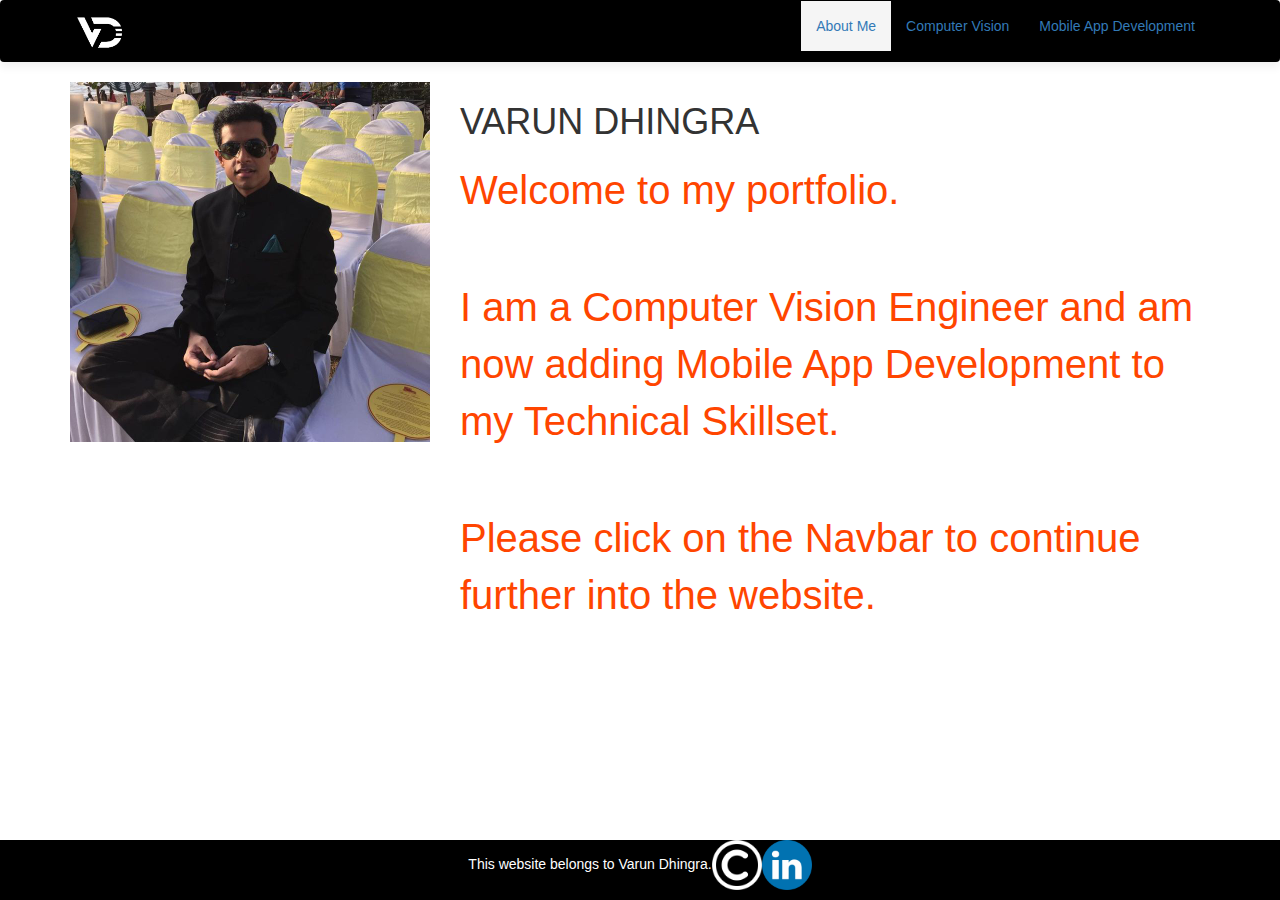
<file: index.html>
<!DOCTYPE html>
<html lang="en">
<head>
    <meta charset="UTF-8">
    <meta http-equiv="X-UA-Compatible" content="IE=edge" />
    <meta name="viewport" content="width=device-width, initial-scale=1.0" />
    <meta name="theme-color" content="white" />

    <link rel="manifest" crossorigin="use-credentials" href="manifest.json">

    <link rel="stylesheet" type="text/css" href="style.css">

    <!-- Latest compiled and minified CSS -->
    <link rel="stylesheet" href="https://maxcdn.bootstrapcdn.com/bootstrap/3.4.1/css/bootstrap.min.css">

    <link rel="apple-touch-icon" href="images/logo.png">

    <!-- jQuery library -->
    <script src="https://ajax.googleapis.com/ajax/libs/jquery/3.5.1/jquery.min.js"></script>

    <!-- Latest compiled JavaScript -->
    <script src="https://maxcdn.bootstrapcdn.com/bootstrap/3.4.1/js/bootstrap.min.js"></script>



    <title>Document</title>
</head>
<body>
    <header class = "header">
        <nav class = "navbar navigation">
            <div class="container">
                <div class = "navbar-header">
                    <button type="button" class="navbar-toggle" data-toggle="collapse" data-target="#hamburger">
                        <span class="icon-bar"></span>
                        <span class="icon-bar"></span>
                        <span class="icon-bar"></span>
                    </button>
                    <img class="logo" src="images/logo.png" /> 
                </div>

                
                <div class="collapse navbar-collapse" id="hamburger">
                <ul class="nav navbar-nav navbar-right">
                   <li><a class = "active" href="index.html">About Me</a></li>
                   <li><a href="compvis.html">Computer Vision</a></li>
                   <li><a href="mdev.html">Mobile App Development</a></li>                  
                </ul>
                </div>
                </div>
            </nav>

            <div class = "container">
                <div class = "row">
                    <div class="col-sm-4">
                        <img src="images/fb_profile.jpeg" class="img-responsive img-fluid" />
                        </div>
                    
                        <div class="col-sm-8">
                            <h1>VARUN DHINGRA</h1>

                            <p class="large_text">Welcome to my portfolio.</p>
                            <br />
                            <p class="large_text">I am a Computer Vision Engineer and am now adding Mobile App Development to my Technical Skillset.</p>
                            <br />
                            <p class="large_text">Please click on the Navbar to continue further into the website.</p>
                        </div>
                    </div>
                </div>
    </header>
    <script src="js/main.js"></script>
</body>


<footer class = "navbar-fixed-bottom">
    
    <p class="footer_text page-footer bg-dark"> This website belongs to Varun Dhingra.<img class="copy" src="images/copyright.png" /><a href="https://www.linkedin.com/in/varun-dhingra"><img class="copy" src="images/linked_icon.png" /></a></p>
</footer>
    
</html>
</file>
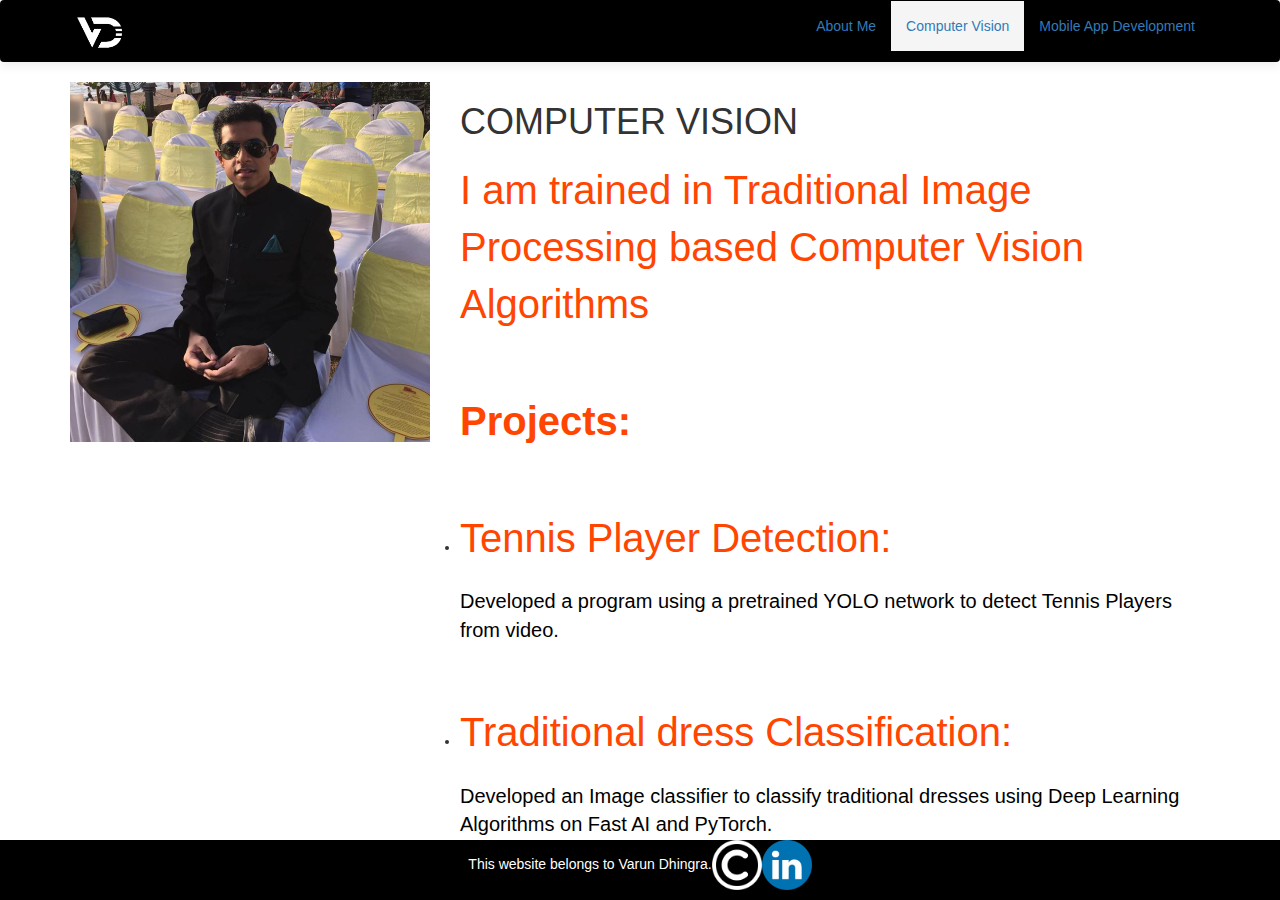
<file: compvis.html>
<!DOCTYPE html>
<html lang="en">
<head>
    <meta charset="UTF-8">
    <meta http-equiv="X-UA-Compatible" content="IE=edge">
    <meta name="viewport" content="width=device-width, initial-scale=1.0">

    <link rel="stylesheet" type="text/css" href="style.css">

    <!-- Latest compiled and minified CSS -->
    <link rel="stylesheet" href="https://maxcdn.bootstrapcdn.com/bootstrap/3.4.1/css/bootstrap.min.css">


    <!-- jQuery library -->
    <script src="https://ajax.googleapis.com/ajax/libs/jquery/3.5.1/jquery.min.js"></script>

    <!-- Latest compiled JavaScript -->
    <script src="https://maxcdn.bootstrapcdn.com/bootstrap/3.4.1/js/bootstrap.min.js"></script>

    <title>Document</title>
</head>
<body>
    <header class = "header">
        <nav class = "navbar navigation">
            <div class="container">
                <div class = "navbar-header">
                    <button type="button" class="navbar-toggle" data-toggle="collapse" data-target="#hamburger">
                        <span class="icon-bar"></span>
                        <span class="icon-bar"></span>
                        <span class="icon-bar"></span>
                    </button>
                    <img class="logo" src="images/logo.png" /> 
                </div>

                
                <div class="collapse navbar-collapse" id="hamburger">
                <ul class="nav navbar-nav navbar-right">
                   <li><a href="index.html">About Me</a></li>
                   <li><a class = "active" href="compvis.html">Computer Vision</a></li>
                   <li><a href="mdev.html">Mobile App Development</a></li>                  
                </ul>
                </div>
                </div>
            </nav>

            <div class = "container">
                <div class = "row">
                    <div class="col-sm-4">
                        <img src="images/fb_profile.jpeg" class="img-responsive" />
                        </div>
                    
                        <div class="col-sm-8">
                            <h1>COMPUTER VISION</h1>
                            
                            
                           <p class="large_text">I am trained in Traditional Image Processing based Computer Vision Algorithms</p>
                            <br />
                            <b><p class="large_text">Projects:</p></b>
                            <br />
                            <ul>
                            <li><p class="large_text">Tennis Player Detection:</p>
                            <p class="description">Developed a program using a pretrained YOLO network to detect Tennis Players from video.</p></li>
                            <br />
                            <li>
                            <p class="large_text">Traditional dress Classification:</p>
                            <p class = "description">Developed an Image classifier to classify traditional dresses using Deep Learning Algorithms on Fast AI and PyTorch.</p>
                            </li>
                        </ul>
                        </div>
                    </div>
                </div>
    </header>
    <script src="js/main.js"></script>
</body>
<footer class = "navbar-fixed-bottom">
    
    <p class="footer_text page-footer bg-dark"> This website belongs to Varun Dhingra.<img class="copy" src="images/copyright.png" /><a href="https://www.linkedin.com/in/varun-dhingra"><img class="copy" src="images/linked_icon.png" /></a></p>
</footer>
</html>
</file>
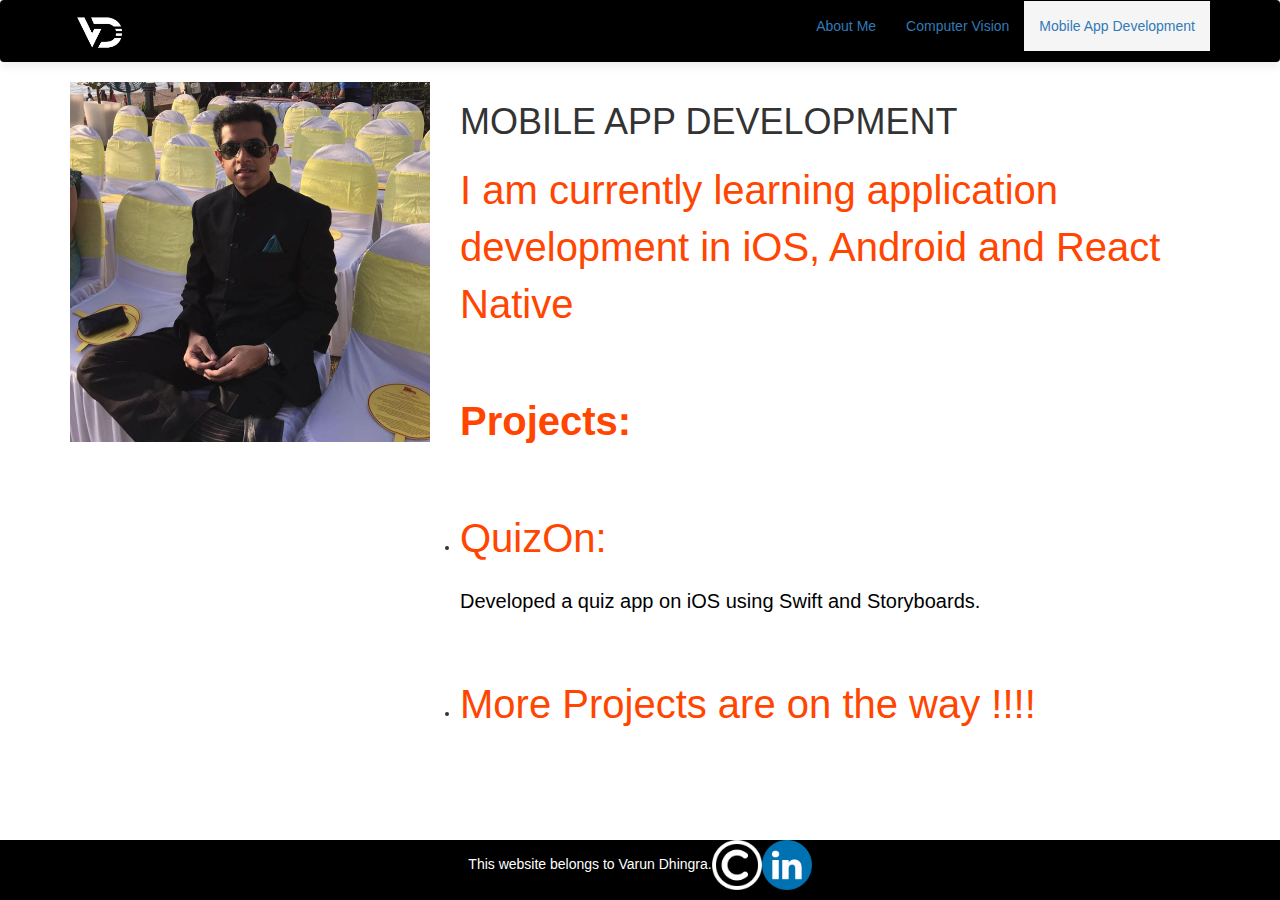
<file: mdev.html>
<!DOCTYPE html>
<html lang="en">
<head>
    <meta charset="UTF-8">
    <meta http-equiv="X-UA-Compatible" content="IE=edge">
    <meta name="viewport" content="width=device-width, initial-scale=1.0">

    <link rel="stylesheet" type="text/css" href="style.css">

    <!-- Latest compiled and minified CSS -->
    <link rel="stylesheet" href="https://maxcdn.bootstrapcdn.com/bootstrap/3.4.1/css/bootstrap.min.css">


    <!-- jQuery library -->
    <script src="https://ajax.googleapis.com/ajax/libs/jquery/3.5.1/jquery.min.js"></script>

    <!-- Latest compiled JavaScript -->
    <script src="https://maxcdn.bootstrapcdn.com/bootstrap/3.4.1/js/bootstrap.min.js"></script>
    <title>Document</title>
</head>

<body>
    <header class = "header">
        <nav class = "navbar navigation">
            <div class="container">
                <div class = "navbar-header">
                    <button type="button" class="navbar-toggle" data-toggle="collapse" data-target="#hamburger">
                        <span class="icon-bar"></span>
                        <span class="icon-bar"></span>
                        <span class="icon-bar"></span>
                    </button>
                    <img class="logo" src="images/logo.png" /> 
                </div>

                
                <div class="collapse navbar-collapse" id="hamburger">
                <ul class="nav navbar-nav navbar-right">
                   <li><a href="index.html">About Me</a></li>
                   <li><a href="compvis.html">Computer Vision</a></li>
                   <li><a class = "active" href="mdev.html">Mobile App Development</a></li>                  
                </ul>
                </div>
                </div>
            </nav>

            <div class = "container">
                <div class = "row">
                    <div class="col-sm-4">
                        <img src="images/fb_profile.jpeg" class="img-responsive" />
                        </div>
                    
                        <div class="col-sm-8">
                            <h1>MOBILE APP DEVELOPMENT</h1>

                            <p class="large_text">I am currently learning application development in iOS, Android and React Native</p>
                            <br />
                            <b><p class="large_text">Projects:</p></b>
                            <br />
                            <ul>
                            <li><p class="large_text">QuizOn:</p>
                            <p class="description">Developed a quiz app on iOS using Swift and Storyboards.</p></li>
                            <br />
                            <li>
                            <p class="large_text">More Projects are on the way !!!!</p>
                            </li>
                        </ul>
                            
                        </div>
                    </div>
                </div>
    </header>
    <script src="js/main.js"></script>
</body>
<footer class = "navbar-fixed-bottom">
    
    <p class="footer_text page-footer bg-dark"> This website belongs to Varun Dhingra.<img class="copy" src="images/copyright.png" /><a href="https://www.linkedin.com/in/varun-dhingra"><img class="copy" src="images/linked_icon.png" /></a></p>
</footer>
</html>
</file>
<file: style.css>
*{
    margin: 0;
    padding: 0;
}

.header{
    height: 100vh;
}

.navigation{
    box-shadow: 0 5px 10px #efefef;
    background: black;
}

.logo{
    height: 60px;
    padding: 0.05px 0.05px;
}

.icon-bar{
    background: darkorange;
}

.large_text{
    font-size: 40px;
    margin: 20px 0;
    color: orangered;
}

.description{
    font-size: 20px;
    margin: 20px 0;
    color: black;
}

.copy{
    display: inline;
    max-width:50px;
    max-height:50px;
    width: auto;
    height: auto;
}

footer{
    text-align: center;
    background-color: black;
    position:absolute; 
    bottom:0;
    width: 100%;
    margin: 0 auto;
}

.footer_text{
    color: white;
}

.nav .active{
    background-color: whitesmoke;
}

/* @media screen and (max-width : 100px) {
    .resp{
        background-color: black;
        position:absolute;
        width: 100%;
        right: 0;
        bottom: 0;
        left: 0;
    }
 } */
</file>
